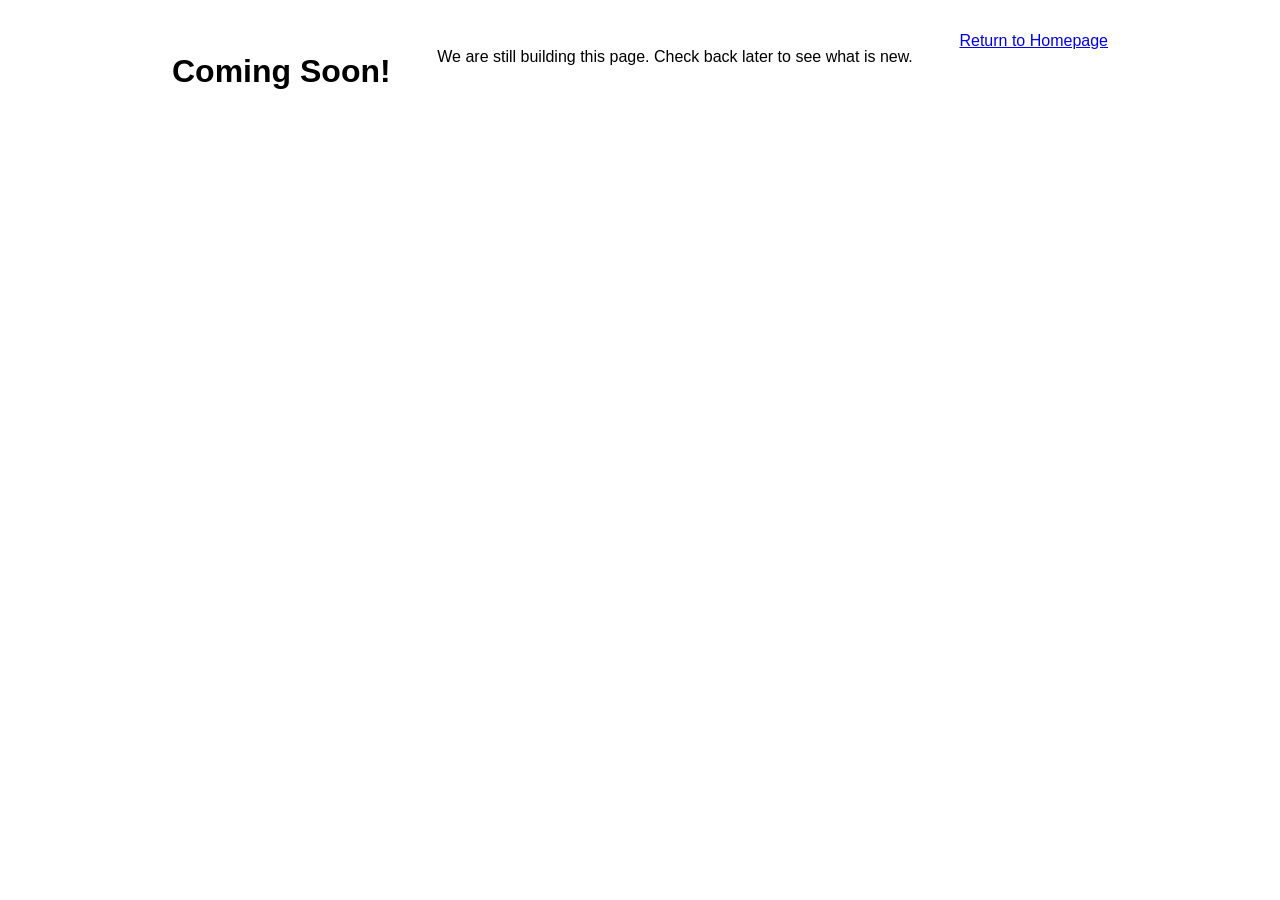
<file: choreo.html>
<!DOCTYPE html>
<html lang="en">
<head>
    <meta charset="UTF-8">
    <meta name="viewport" content="width=device-width, initial-scale=1.0">
    <title>Coming Soon</title>
    <link rel="stylesheet" href="css/style.css" />
</head>
<body>
    <div class="container">
        <h1>Coming Soon!</h1>
        <p>We are still building this page. Check back later to see what is new.</p>
        <a href="index.html">Return to Homepage</a>
    </div>
</body>
</html>
</file>
<file: css/style.css>
/* Global styles first */

* {
  box-sizing: border-box;
}

html,
body {
  margin: 0;
  font-family: 'Helvetica Neue', Arial, sans-serif;
}

img {
  width: 100%;
  height: auto;
}

nav {
  position: sticky;
  top: 0;
  z-index: 100000;
  background-color: white;
}

nav ul {
  list-style-type: none;
  margin: 0;
  padding: 0;
  display: flex;
  justify-content: center;
  align-items: center;
  gap: 100px;
}

nav li {
  display: inline-block;
  position: relative;
}

nav a {
  font-size: 2.8rem;
  color: black;
  text-decoration: none;
  transition: background-color 0.25s ease;
}

nav a:hover {
  color: #cf5f94;
}

/* sub nav */
nav li ul {
  display: none;
  position: absolute;
  top: 100%;
  left: 0;
  width: 14rem;
  background-color: black;
  box-shadow: 0 6px 12px rgba(0, 0, 0, 0.25);
}

nav li:hover ul,
nav li:focus-within ul {
  display: block;
  z-index: 10000000;
}

nav li li {
  display: block;
  position: static;      
}


nav li li a {
  display: block;
  color: white;
  padding: 0.75rem 1.5rem;
  font-size: 0.95rem;
  text-align: left;
}

.preview {
  position: absolute;
  top: 0;
  left: 100%;            
  width: 16rem;
  height: auto;
  max-height: 70vh;
  margin-left: 0.75rem;
  object-fit: contain;
  background: white;
  box-shadow: 0 6px 12px rgba(0, 0, 0, 0.25);
  opacity: 0;
  visibility: hidden;
  pointer-events: none;
  transition: opacity 0.2s ease;
}

/* Small, subtle stats under "NYU News" in the dropdown */
.nav-stats {
  display: block;
  margin-top: 0.25rem;
  font-size: 0.72rem;
  line-height: 1.3;
  color: rgba(255, 255, 255, 0.55); /* lower opacity white */
  font-weight: 400;
}

/* Give the Instagram Reel preview a vertical 9:16 frame */
.preview-reel {
  aspect-ratio: 9 / 16;
  height: 28rem;
  background: #000;
  overflow: hidden;
}

.preview-reel iframe {
  width: 100%;
  height: 100%;
  border: 0;
  pointer-events: none;
}

nav li li a:hover .preview,
nav li li a:focus-visible .preview {
  opacity: 1;
  visibility: visible;
}


/* Allow the container to use more screen width */
.container {
  width: 100%;
  max-width: 1000px; /* Adjust this to cap how wide it gets */
  margin: 0 auto;
  padding: 2rem;
  box-sizing: border-box;
}

/* Place Name & Email side-by-side stretching horizontally */
.row {
  display: flex;
  flex-direction: row; /* Aligns items horizontally */
  gap: 1.5rem;
  width: 100%;
  margin-bottom: 1.5rem;
}

/* Make each input fill its container */
.input-lg {
  flex: 1; /* Causes inputs to stretch evenly */
  width: 100%;
  padding: 0.75rem;
  box-sizing: border-box;
}

/* Make the textarea stretch full width */
.message-area {
  width: 100%;
  margin-bottom: 1.5rem;
}

.message {
  width: 100%;
  min-height: 140px;
  padding: 0.75rem;
  box-sizing: border-box;
}

/* Optional: Stretch button full width or keep aligned to right */
.button-bar {
  display: flex;
  width: 100%;
}

.btn-dark {
  width: 100%; /* Change to auto if you don't want a full-width button */
  padding: 0.8rem;
}


@media screen and (width < 768px) {
  .preview {
    display: none;
  }
}

/* JUMBOTRON */

.hero {
  width: 100vw;
  max-height: 100vh;
  overflow: hidden;
  position: relative;
  margin-bottom: 2rem;
}

.hero article {
  position: absolute;
  bottom: 20%;
  right: 0;
  width: 50%;
  padding: 2%;
  color: #fff;
  background: linear-gradient(
    to right,
    rgba(30.87, 153, 1) 0%,
    rgba(0, 100, 200, 0.5) 50%,
    rgba(125, 185, 232, 0) 100%
  );
}

button,
a.info {
  display: inline-block;
  width: 10rem;
  padding: 10px 20px;
  border: 2px solid black;
  border-radius: 10px;
  color: white;
  background-color: #333;
  text-transform: uppercase;
  text-align: center;
  text-decoration: none;
  cursor: pointer;
  transition: all 1s ease;
  

}

button:hover,
a.info:hover {
  background-color: #cf5f94;
  color: #333;
}


html {
  scroll-behavior: smooth;
}

@media (prefers-reduced-motion: reduce) {
  html {
    scroll-behavior: auto;
  }
}


[id] {
  scroll-margin-top: 6rem;
}

section {
  padding: 2rem 1rem;
}

.section-title {
  margin: 0 0 0.5rem;
  font-size: 2.4rem;
}

.about p {
  max-width: 40rem;
}


.home-page {
  --maroon: #8a2c22;
  height: 100vh;
  height: 100dvh;
  display: grid;
  grid-template-columns: 16rem minmax(0, 1fr);
  grid-template-rows: auto minmax(0, 1fr) minmax(0, 1fr);
  grid-template-areas:
    "nav   nav"
    "info  vertical"
    "horiz horiz";
  row-gap: 1rem;
  padding-bottom: 1.5rem;
  overflow: hidden;
}

.home-page nav {
  grid-area: nav;
}

.home-page nav > ul,
.inner-page nav > ul {
  justify-content: space-evenly;
  gap: 1.5rem;
  padding: 1rem 1.5rem 0;
}

.home-page nav > ul > li > a,
.inner-page nav > ul > li > a {
  font-size: 2rem;
}


.home-page nav > ul {
  justify-content: flex-start;
  align-items: baseline;
  padding-left: 0;
}

.nav-name {
  flex: 0 0 16rem;
  text-align: center;
}

.home-page nav > ul > li:not(.nav-name) {
  margin-inline: auto;
}


.home-info {
  grid-area: info;
  position: relative;
  z-index: 10;
  display: flex;
  flex-direction: column;
  align-items: center;
  justify-content: center;
  gap: 0.75rem;
  padding: 1rem;
  background-color: white;
  text-align: center;
}

.home-info .logo {
  display: block;
  line-height: 0;
}

.home-info .logo img {
  display: block;
  position: relative;
  z-index: 2;
  height: 25rem;
  width: auto;
  transition: transform 0.6s cubic-bezier(0.22, 1, 0.36, 1);
  margin-top: -5rem;
  margin-bottom: -7rem; 
}

.home-info .logo:hover img {
  transform: scale(1.25);
}


.home-title {
  margin: 0;
  padding-left: 0.2em;
  font-size: 1.3rem;
  font-weight: 700;
  line-height: 1.1;
  letter-spacing: 0.2em;
  text-transform: uppercase;
  color: black;
  cursor: default;
}
.home-title a {
  font-size: inherit;
  font-weight: inherit;
  letter-spacing: inherit;
  color: inherit;
  text-decoration: none;
  cursor: pointer;
}
.home-title a:hover {
  color: #cf5f94;
}

.about-link {
  font-size: 1.75rem;
  font-weight: bold;
  color: black;
  text-decoration: none;
}

.about-link:hover {
  color: #cf5f94;
}

.collab {
  margin: 0.25rem 0 0;
  font-size: 0.9rem;
  font-style: italic;
}

.collab a {
  color: black;
}

/* HOME: SCROLLING ART ROWS https://www.bennadel.com/blog/4536-creating-a-marquee-effect-with-css-animations.htm*/
.marquee {
  min-width: 0;
  min-height: 0;
  display: flex;
  overflow: hidden;      
  overflow-x: clip;      
  overflow-y: visible;
}

.marquee-vertical {
  grid-area: vertical;
}

.marquee-horizontal {
  grid-area: horiz;
}


.marquee:hover {
  position: relative;
  z-index: 5;
}


.marquee-group {
  display: flex;
  flex: 0 0 auto;
  min-width: 100%;
  justify-content: space-around;
  animation: marquee-left 30s linear infinite;
}


.marquee-horizontal .marquee-group {
  animation-direction: reverse;
  animation-duration: 30s;
}


.marquee:focus-within .marquee-group {
  animation-play-state: paused;
}

.marquee-group a {
  flex: 0 0 auto;
  margin-right: 1rem;
  transition: transform 0.3s ease;
}

/* The piece under the mouse grows while everything keeps scrolling */
.marquee-group a:hover {
  transform: scale(1.05);
  position: relative;
  z-index: 2;
}

.marquee-group video {
  display: block;
  width: auto;
  height: 100%;
  aspect-ratio: 16 / 9;   
  object-fit: cover;
}
.marquee-group video.vertical-video {
  aspect-ratio: 9 / 16;
}
.marquee-group img {
  display: block;
  width: auto;
  height: 100%;
}

/* The Washington Square News stat tile: scales with the row, like the pictures do */
/* The Washington Square News stat tile: scales with the row, like the pictures do */
.stat-tile {
  display: block;
  width: auto;
  height: 100%;
}

/* ADD THE NEW RULES HERE */
.marquee-reel {
  display: block;
  height: 100%;
  aspect-ratio: 9 / 16;
  overflow: hidden;
  background: #000;
}

.marquee-reel iframe {
  width: 100%;
  height: 100%;
  border: 0;
  pointer-events: none;
}

@keyframes marquee-left {
  to {
    transform: translateX(-100%);
  }
}

@keyframes marquee-left {
  to {
    transform: translateX(-100%);
  }
}


@media (prefers-reduced-motion: reduce) {
  .marquee {
    overflow-x: auto;
  }

  .marquee-group {
    animation: none;
  }

  .marquee-group.dup {
    display: none;
  }
}

.inner-page {
  --accent: #cf5f94;
  display: grid;
  grid-template-columns: 14rem minmax(0, 1fr);
  min-height: 100vh;
}

.inner-main {
  min-width: 0;
}


.inner-page nav a[aria-current="page"]:not(:hover) {
  color: var(--accent);
}


.side {
  position: sticky;
  top: 0;
  align-self: start;
  display: flex;
  flex-direction: column;
  align-items: center;
  gap: 1.25rem;
  padding: 1rem;
  text-align: center;
}

.side .logo {
  display: block;
  line-height: 0;
}


.side .logo img {
  display: block;
  height: 18rem;
  width: auto;
  margin-top: -4rem;
  margin-bottom: -4rem;
  transition: transform 0.6s cubic-bezier(0.22, 1, 0.36, 1);   
}

.side .logo:hover img {
  transform: scale(1.05);
}


@media (prefers-reduced-motion: reduce) {
  .home-info .logo img,
  .side .logo img {
    transition: none;
  }
}

.side-list {
  margin: 0;
  padding: 0;
  margin-left: 1rem;
  list-style: none;
}

.side-list a {
  display: block;
  padding: 0.4rem 0;
  font-size: 1rem;
  color: black;
  text-decoration: none;
  text-align: left;
}

.side-list a:hover {
  color: #cf5f94;
  font-style: italic;
  text-shadow: 0 0 1px rgba(207, 95, 148, 0.5);
}


.pieces {
  padding: 1rem 1.5rem 3rem;
}

.piece {
  margin: 0 0 4rem;
}

.piece:last-child {
  margin-bottom: 0;
}

.piece img {
  display: block;
  width: auto;
  max-width: 100%;
  max-height: 80vh;
}

/* Horizontal image row inside a single design piece */
.piece-row {
  display: flex;
  gap: 1rem;
  align-items: flex-start;
  max-width: 100%;
}

.piece-row a {
  flex: 1 1 0;
  min-width: 0;
}

.piece-row img {
  width: 100%;
  height: auto;
  max-height: 70vh;
  object-fit: contain;
}

.piece video {
  display: block;
  width: 100%;
  max-height: 80vh;
  background: black;
}

.piece h2 {
  margin: 0.75rem 0 0.25rem;
  font-size: 1.5rem;
}

.piece .meta {
  margin: 0 0 0.5rem;
  color: #555;
  font-size: 0.95rem;
}

.piece p {
  max-width: 40rem;
  margin: 0;
}


.gallery {
  columns: 2 15rem;  
  column-gap: 0.3rem;
}

.gallery-item {
  display: block;
  margin: 0 0 1rem;
  break-inside: avoid;
}

.gallery-item img {
  display: block;
  width: 100%;
  height: auto;
  transition: opacity 0.25s ease;
}

.gallery-item:hover img {
  opacity: 0.8;
}


.lightbox {
  display: none;
  position: fixed;
  inset: 0;
  z-index: 200000;
  align-items: center;
  justify-content: center;
  background: rgba(255, 255, 255, 0.97);
  cursor: zoom-out;
}

.lightbox:target {
  display: flex;
}

.lightbox img {
  display: block;
  width: auto;
  max-width: 94vw;
  max-height: 92vh;
}

.lightbox-x {
  position: absolute;
  top: 0.75rem;
  right: 1.25rem;
  font-size: 3rem;
  line-height: 1;
  color: black;
}


.embed {
  width: 100%;
  max-width: 48rem; /* ~768px wide — adjust to 40rem or 56rem if you prefer smaller/larger */
  aspect-ratio: 16 / 9;
  background: #000;
}
.yt-facade {
  position: relative;
  cursor: pointer;
  overflow: hidden;
}

.yt-facade img {
  display: block;
  width: 100%;
  height: 100%;
  object-fit: cover;
  transition: opacity 0.25s ease;
}

.yt-facade:hover img {
  opacity: 0.85;
}

.yt-play-btn {
  position: absolute;
  top: 50%;
  left: 50%;
  transform: translate(-50%, -50%);
  width: 4.5rem;
  height: 3.2rem;
  padding: 0;
  border: 2px solid black;
  border-radius: 12px;
  background-color: rgba(0, 0, 0, 0.8);
  color: white;
  font-size: 1.4rem;
  line-height: 1;
  transition: background-color 0.25s ease, color 0.25s ease;
}

.yt-facade:hover .yt-play-btn {
  background-color: #cf5f94;
  color: #333;
}
.embed iframe {
  display: block;
  width: 100%;
  height: 100%;
  border: 0;
}


.visually-hidden {
  position: absolute;
  width: 1px;
  height: 1px;
  margin: -1px;
  padding: 0;
  overflow: hidden;
  clip: rect(0 0 0 0);
  white-space: nowrap;
  border: 0;
}


.container {
  width: 100%;
  display: flex;
  flex-direction: row;
  flex-wrap: wrap;
  justify-content: space-between;
}

.thumb {
  flex: 0 0 30%;
  margin: 1.5rem auto;
  position: relative;
  overflow: hidden;
}

.mask {
  
  position: absolute;
  top: 0;
  bottom: 0;
  left: 0;
  right: 0;
  display: flex;
  flex-direction: column;
  justify-content: center;
  align-items: center;
  opacity: 0;
  background-color: rgba(255, 255, 255, 0.5);
  transition: all 1s ease;
}

.mask h2 {
  margin: 0;
}

.mask p {
  font-style: italic;
}

.thumb:hover .mask {
  opacity: 1;
}


.thumb img {
  transform: scale(1) rotate(0);

  transition: all 1s ease;
}

.thumb:hover img {
  transform: scale(2) rotate(-20deg);
}

.thumb .mask h2,
.thumb .mask p,
.thumb .mask a {
  opacity: 0;
  transform: scale(0);
  transition: all 1s ease-in-out;
}

.thumb:hover .mask h2,
.thumb:hover .mask p,
.thumb:hover .mask a {
  opacity: 1;
  transform: scale(1);
}

/* Phone */
@media screen and (width <768px) {
  .hero article {
    width: 100%;
    bottom: 0;
    text-align: center;
  }

  .container {
    flex-direction: column;
    padding: 0.75rem;
  }

  nav ul {
    gap: 1rem;
    flex-wrap: wrap;
  }

  nav a {
    font-size: 1.25rem;
  }
}


@media screen and (width < 768px) {
  .inner-page {
    grid-template-columns: minmax(0, 1fr);
  }

  .side {
    position: static;
    flex-direction: row;
    flex-wrap: wrap;
    justify-content: center;
    gap: 0.5rem 1.25rem;
    padding: 0.5rem;
  }

  .side .logo img {
    height: 6rem;
    margin-top: -0.9rem;
    margin-bottom: -1.8rem;
  }

  .side-list {
    display: flex;
    flex-wrap: wrap;
    gap: 0.25rem 1rem;
  }

  .side-list a {
    font-size: 1.125rem;
  }

  .pieces {
    padding: 1rem;
  }
}


@media screen and (width < 768px) {
  .home-page {
    grid-template-columns: minmax(0, 1fr);
    grid-template-rows: auto auto minmax(0, 1fr) minmax(0, 1fr);
    grid-template-areas:
      "nav"
      "info"
      "vertical"
      "horiz";
  }

  .nav-name {
    flex: 0 1 auto;
  }

  .home-page nav > ul > li:not(.nav-name) {
    margin-inline: 0;
  }

  .home-info {
    flex-direction: row;
    flex-wrap: wrap;
    gap: 0.25rem 1rem;
    padding: 0.5rem;
  }

  .home-info .logo img {
    height: 6rem;
    margin-top: -0.9rem;
    margin-bottom: -1.8rem;
  }

  .home-title,
  .about-link {
    font-size: 1.55rem;
  }

  .collab {
    display: none;
  }

  .home-page nav > ul,
  .inner-page nav > ul {
    justify-content: center;
    gap: 1.25rem;
    padding: 0.5rem;
  }

  .home-page nav > ul > li > a,
  .inner-page nav > ul > li > a {
    font-size: 1.1rem;
  }
}

/* Featured Instagram Reel layout on video.html */
.piece-feature {
  display: flex;
  flex-wrap: wrap;
  gap: 2rem;
  align-items: flex-start;
}

.embed-reel {
  flex: 0 0 340px;
  max-width: 100%;
  aspect-ratio: 9 / 16;
  min-height: 600px;
  background: #000;
}

.embed-reel iframe {
  display: block;
  width: 100%;
  height: 100%;
  border: 0;
}

.feature-text {
  flex: 1 1 20rem;
}

/* Make the Instagram links clearly visible and separated */
.piece .links {
  display: flex;
  flex-wrap: wrap;
  gap: 1rem;
  margin-top: 1.25rem;
}

.text-link {
  color: #cf5f94;
  font-weight: 700;
  text-decoration: underline;
}

.text-link:hover {
  color: black;
}

/* ABOUT PAGE */
.about-layout {
  display: flex;
  flex-wrap: wrap;
  gap: 2.5rem;
  align-items: flex-start;
  padding: 50px 0;
}

.about-photo {
  flex: 0 0 20rem;
  max-width: 100%;
}

.about-photo img {
  display: block;
  width: 100%;
  height: auto;
}

.about-copy {
  flex: 1 1 24rem;
  max-width: 40rem;
}

.about-copy h2 {
  margin: 0 0 1rem;
  font-size: 2rem;
}

.about-copy h3 {
  margin: 2rem 0 0.5rem;
  font-size: 1.35rem;
}

.about-copy p {
  margin: 0 0 1rem;
  line-height: 1.6;
}

.fun-facts-list {
  margin: 0;
  padding-left: 1.25rem;
  line-height: 1.6;
}

.about-contact {
  display: flex;
  flex-wrap: wrap;
  gap: 0.75rem;
  align-items: center;
}
</file>
